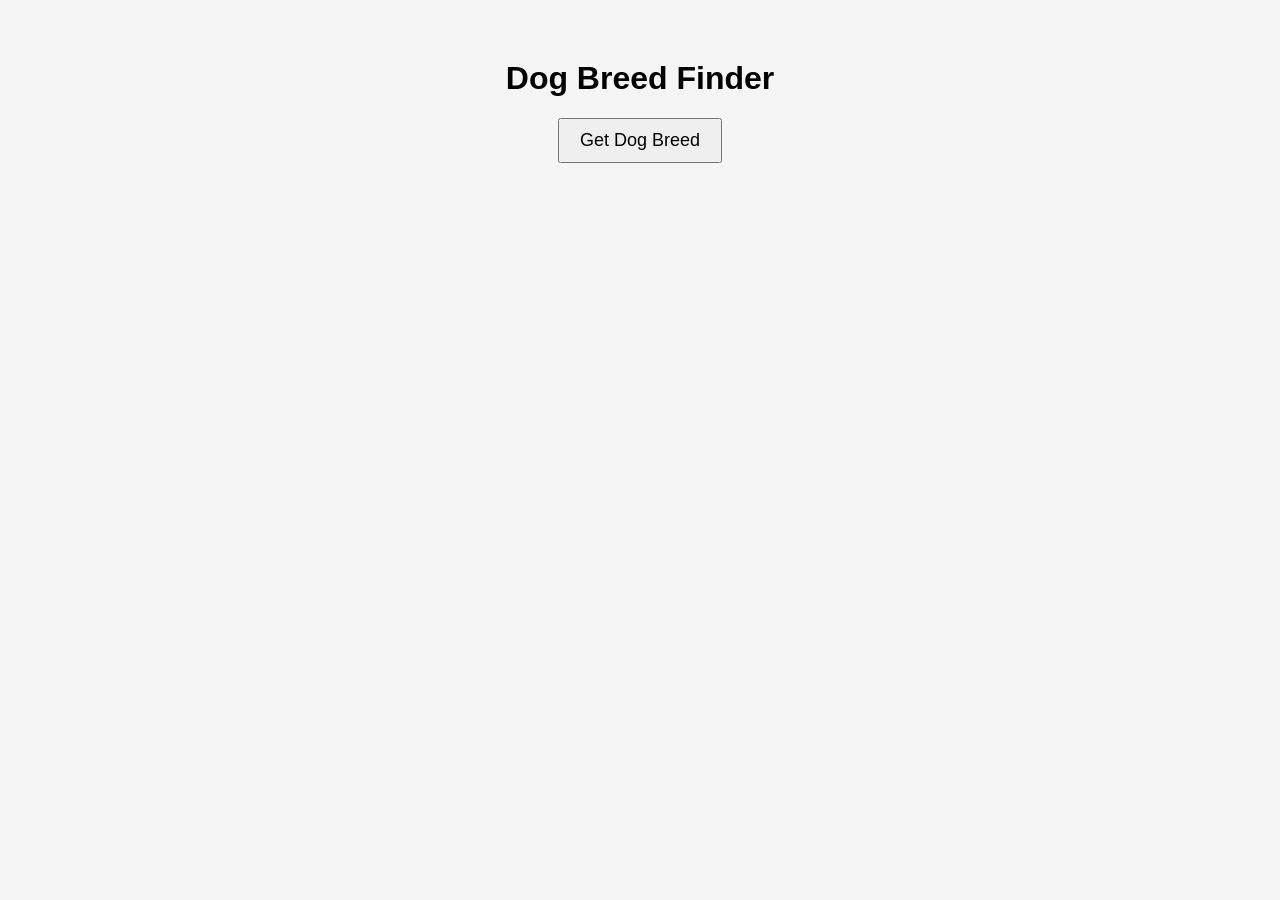
<file: index.html>
<!DOCTYPE html>
<html>
<head>
    <title>Dog Breed Finder</title>
    <link rel="stylesheet" href="style.css">
</head>
<body>

    <h1>Dog Breed Finder</h1>

    <button id="btn">Get Dog Breed</button>

    <h2 id="name"></h2>

    <p id="description"></p>

    <script src="script.js"></script>

</body>
</html>
</file>
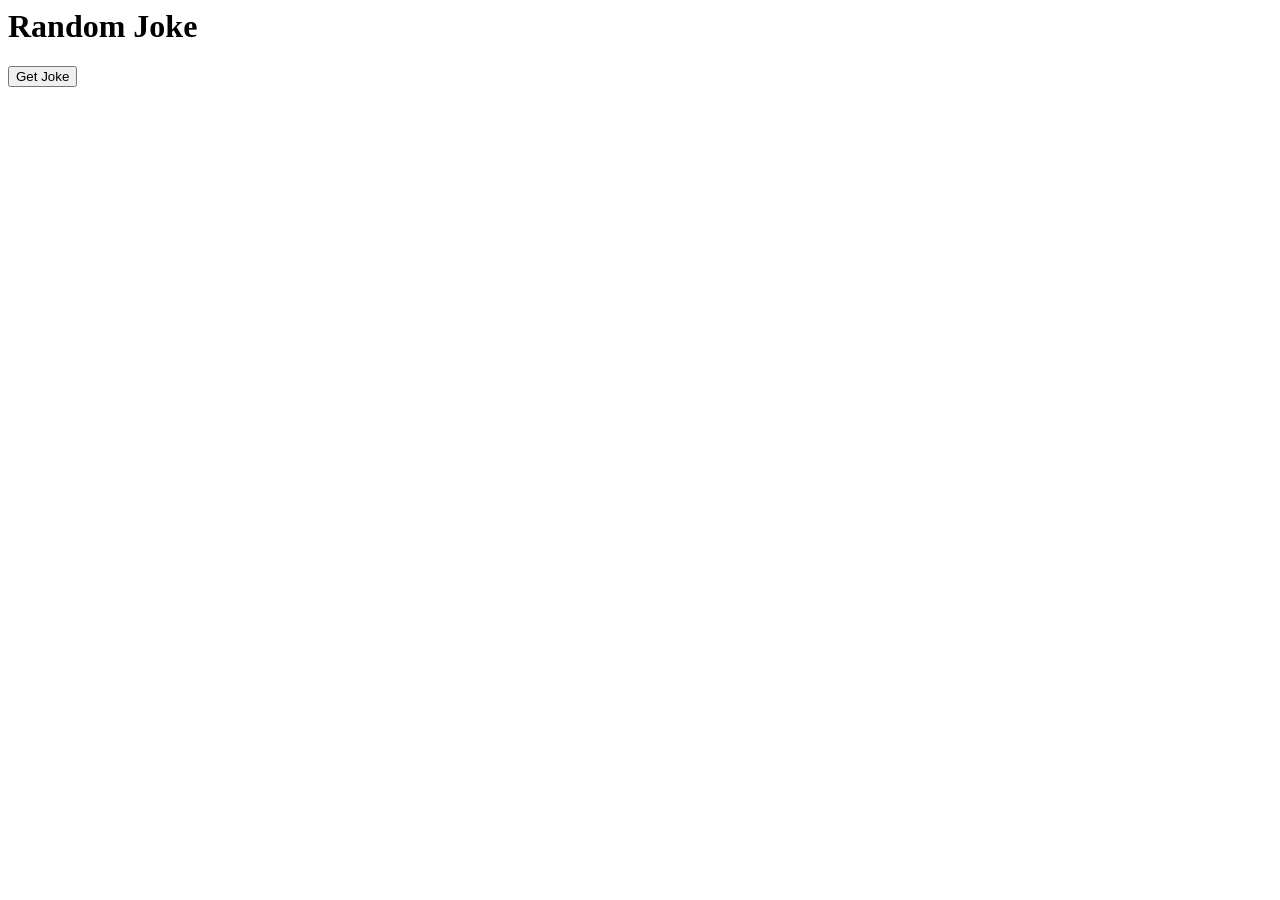
<file: index2.html>
<html>
    <head>
        <title>
            Random joke
        </title>

    </head>
    <body>
        <h1>Random Joke</h1>
        <button id = "btn" > Get Joke </button>
        <p id = "joke" ></p>
            <script src="joke.js"></script>
    </body>
</html>
</file>
<file: style.css>
body{
    font-family: Arial;
    text-align: center;
    margin-top: 60px;
    background: #f5f5f5;
}

button{
    padding:10px 20px;
    font-size:18px;
    cursor:pointer;
}

h2{
    color: brown;
}

p{
    width:60%;
    margin:auto;
}
</file>
